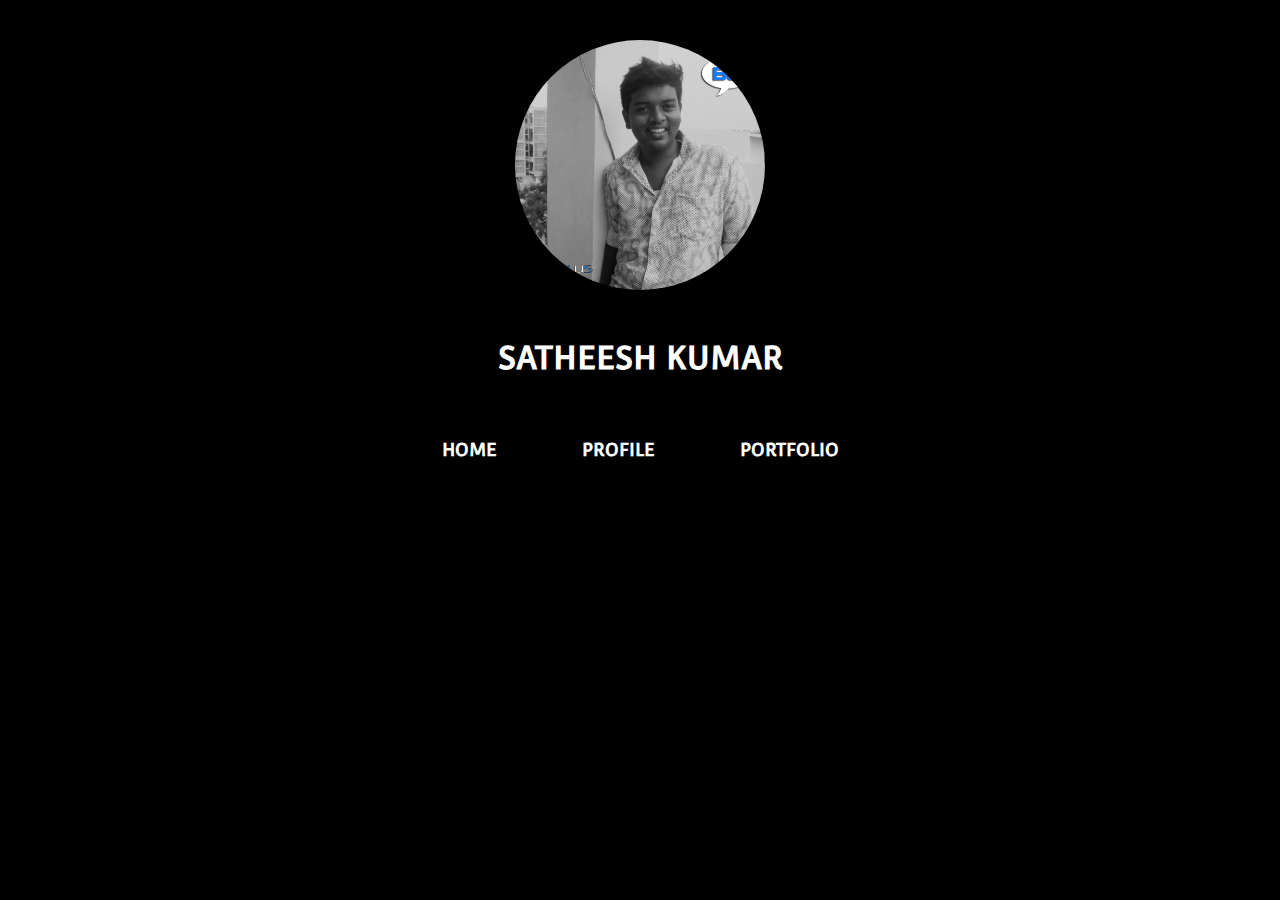
<file: index.html>
<!DOCTYPE html>
<html lang="en-US">
<head>
	<meta charset="utf-8">
	<meta http-equiv="X-UA-Compatible" content="IE=edge">
	<meta name="viewport" content="width=device-width, initial-scale=1">
	<title>Satheesh Kumar- Programmer, Designer, Engineer - satheesh1997.ml</title>
	<!-- stylesheets-->
	<link rel="stylesheet" href="./css/font-awesome.css">
	<link rel="stylesheet" href="./css/bootstrap.min.css">
	<link rel="stylesheet" href="./css/style.css">
	<link rel="shortcut icon" href="./favicon.png" type="image/x-icon">
	<meta name="theme-color" content="black">
	<meta name="title" content="Satheesh Kumar- Programmer, Designer, Engineer " />
	<meta name="description" content="Satheesh kumar aka (Jack Sparrow) is a web designer & Programmer from India. He leads the famous web-designing company Lico Softwares." />
	<meta name="keyword" content="TechTrendz, Blog, Technology, Entertainment, Forum, Social, LicoSoftwares, Satheesh Kumar, satheesh1997" />
	<meta name="url" content="http://satheesh1997.ml" />
    <meta property="og:site_name" content="Satheesh Kumar - LicoSoftwares">
    <meta property="og:title" content="Satheesh Kumar- Programmer, Designer, Engineer" />
    <meta property="og:image" content="http://satheesh1997.ml/favicon.png" />
    <meta property="og:description" content="Satheesh kumar aka (Jack Sparrow) is a web designer & Programmer from India. He leads the famous web-designing company Lico Softwares." />
    <meta property="og:url" content="http://satheesh1997.ml" />
    <meta property="author" content="http://facebook.com/satheesh1997" />
    <meta property="og:type" content="website" />
</head>
<body>
	<!-- Message for crawlers starts !-->
	<p class="hidden">Satheesh Kumar- Programmer, Designer, Engineer - satheesh1997.ml</p>
	<p class="hidden">Satheesh kumar aka (Jack Sparrow) is a web designer & Programmer from India. He leads the famous web-designing company Lico Softwares.</p>
	<!-- Message for crawlers ends !-->
	<!-- Preloader Starts !-->
	<div class="preloader">
		<i class="fa fa-cog fa-spin fa-5x fa-fw"></i>
		<h5 class="text-center">We are setting up this page for you!</h5>
	</div>
	<!-- Preloader Ends !-->
	<div id="content">
		<div class="container-fluid text-center">
			<img src="./favicon.png" class="img-circle img-satheesh"> 
			<h1 class="satheesh-kumar"><span class="satheesh">SATHEESH</span> <span class="kumar">KUMAR</span></h1>
			<h4 class="menu-links"><span id="home" onclick="load_home()">HOME</span> <span id="profile" onclick="load_profile()">PROFILE</span> PORTFOLIO</h4>
		</div>
	</div>
	<script type="text/javascript" src="./js/jquery.js"></script>
	<script type="text/javascript" src="./js/jquery-ui.min.js"></script>
	<script type="text/javascript" src="./js/bootstrap.min.js"></script>
	<script type="text/javascript" src="./js/satheesh1997.js"></script>
</body>
</html>
</file>
<file: css/style.css>
@font-face{
    font-family:Jose;
    src:url(../fonts/JosefinSans-SemiBold.ttf);
}

@font-face{
    font-family:Convergence;
    src:url(../fonts/Convergence.ttf);
}

*{
	transition: 1s all ease-out;
	font-family: Convergence;
}

body{
	font-family: sans-serif;
	background:black;
	background-repeat: no-repeat;
	background-size: cover;
	background-position: center;
	background-attachment: fixed;
	transition: 1s all ease;
	color: white;
	overflow-x: hidden;
}

a:hover{
	cursor: pointer;
}

.preloader{
	position: absolute;
	transition: .5s all ease;
	background:black;
	background-repeat: no-repeat;
	background-size: cover;
	background-position: center;
	background-attachment: fixed;
	width: 100%;
	z-index:9999;
	text-align: center;
	height: 100vh;
}
.preloader > i{
	position: relative;
	top:37vh;
	color: yellow;
}

.preloader > h5{
	position: relative;
	top: 50vh;
	font-size: 20px;
	color: red;
}

h1,h2,h3,h4,h5{
	color: white;
	font-weight: bold;
}

.satheesh-kumar{
	font-size: 32px;
}

.container-fluid{
	margin-top: 10px;
	padding: 0px;
}

.img-satheesh{
	width: 250px;
	height: 250px;
	margin-top: 30px;
	margin-bottom: 30px;
	transition: 0s all ease;
}

.menu-links{
	margin-top: 50px;
	word-spacing: 80px;
	line-height: 50px;
}

#profile:hover{
	cursor: pointer;
}

#home:hover{
	cursor: pointer;
}

.details{
	margin-top:50px;
}

.fa-close{
	font-size: 30px;
	position: fixed;
	top: 0;
	right: 10px;
	transition: .9s all ease;
	z-index: 9990;
}

.fa-close:hover{
	color: yellow;
	cursor: pointer;
	transition: .9s color ease;
}

.water_mark{
	padding: 30px;
}

th{
	color: yellow;
	font-size: 15px;
}

h3.text-left{
	color: cyan;
}
</file>
